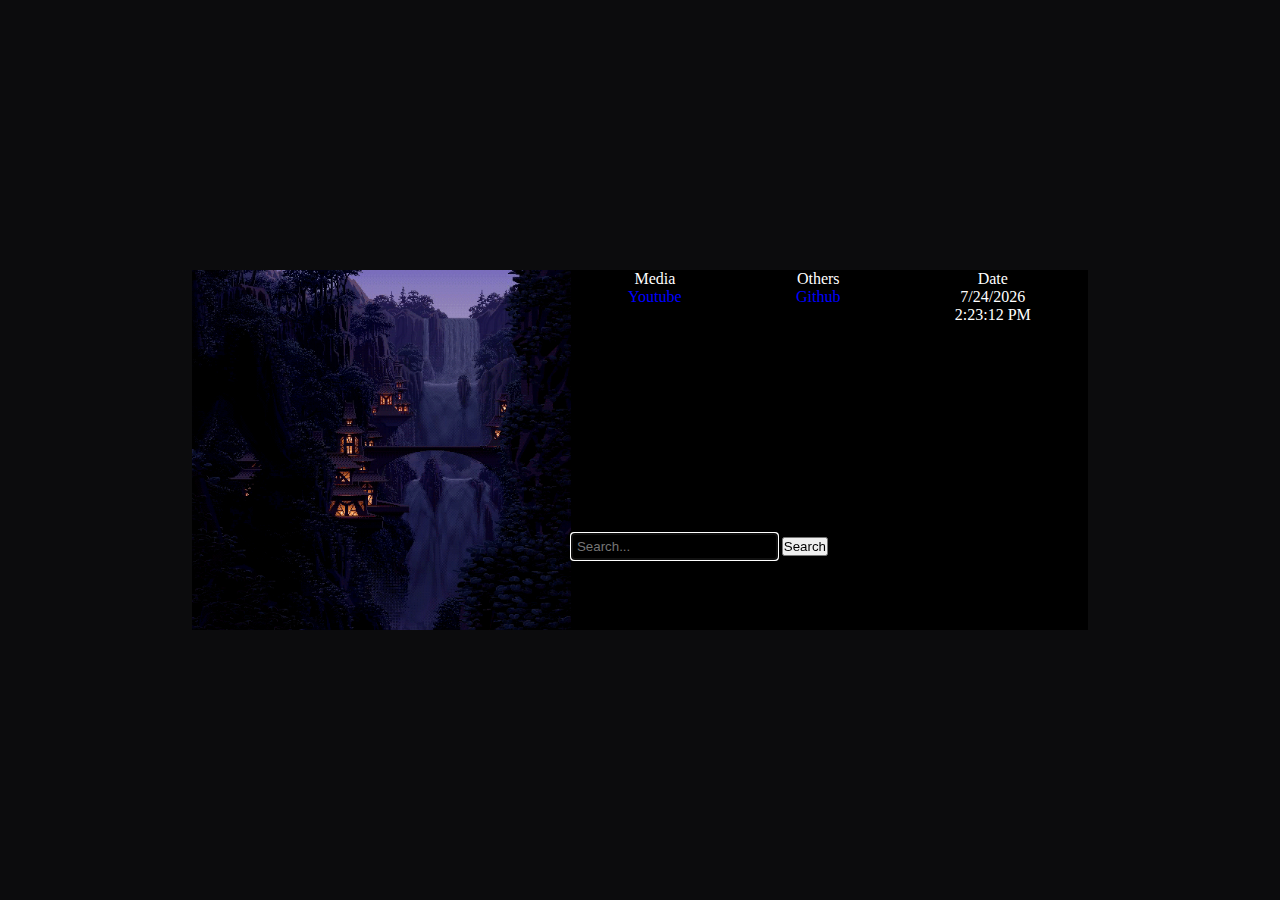
<file: index.html>
<!DOCTYPE html>
<html lang="en">
<head>
<title>Home</title>

<meta charset="UTF-8">
<meta name="viewport" content="width=device-width, initial-scale=1.0">

<link rel="stylesheet" type="text/css" href="./css/index.css">
</head>
<body onload="StartTime()">
<div id="main-content">
	<div id="navigation">
		<img src="./images/temple.gif" alt="Pumpkin Image" width="500" height="291">
		<div id="navigation-content">
			<div style="flex-direction: row; display: flex; flex-grow: 3;">
				<div class="navigation-columns">
					<p>Media</p>
					<a href="https://www.youtube.com/">Youtube</a>
				</div>
				<div class="navigation-columns">
					<p>Others</p>
					<a href="https://github.com/DominoGhost">Github</a>
				</div>
				<div class="navigation-columns">
					<p>Date</p>
					<p id="date"></p>
					<p id="time"></p>
				</div>
			</div>
			<div id="search-content">
				<input type="search" id="search-bar" placeholder="Search..." onkeydown="KeyPressed(event)" autofocus>
				<button type="button" onclick="Search()">Search</button>
			</div>
		</div>
	</div>
</div>

<script type="application/javascript" src="./js/index.js"></script>
</body>
</html>
</file>
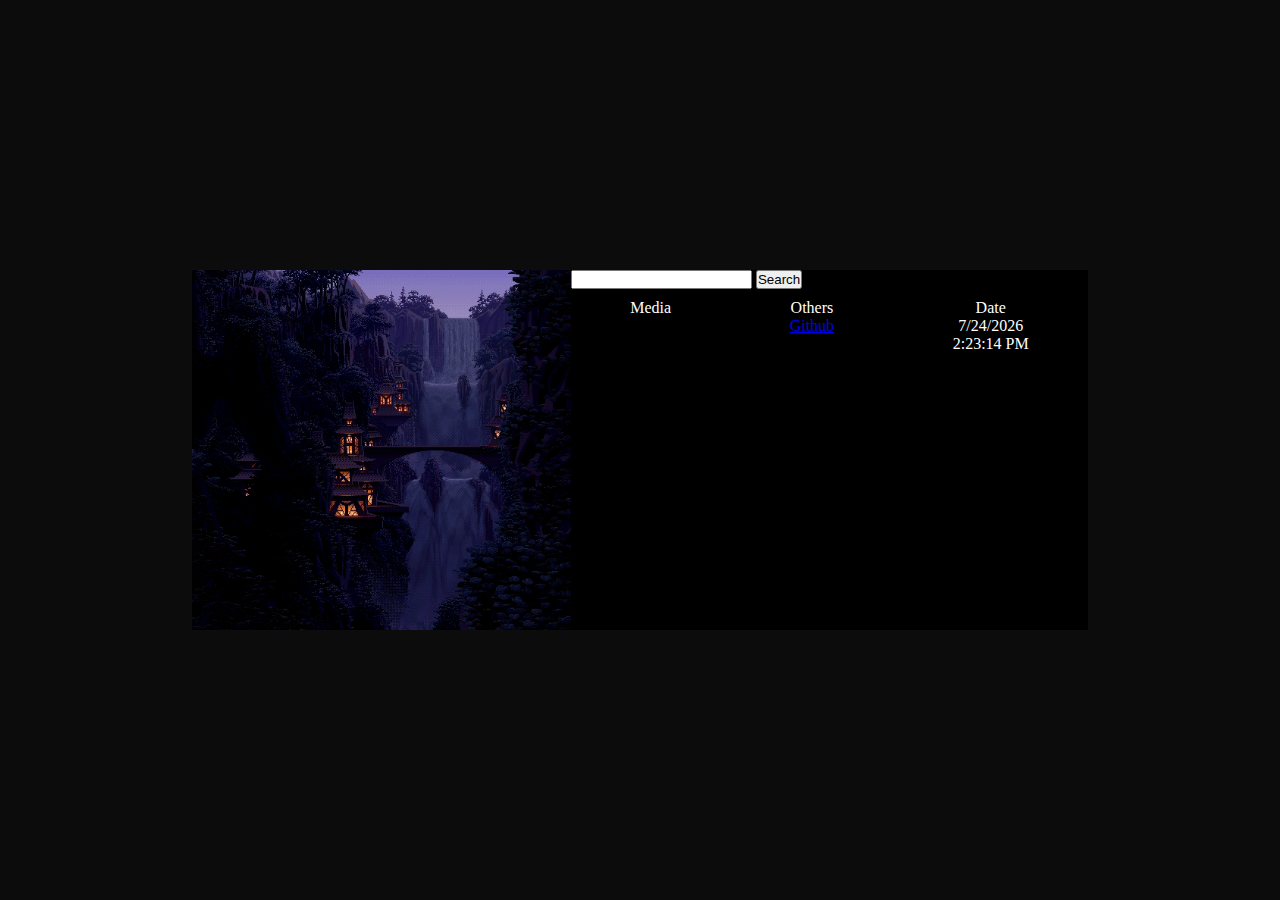
<file: Home.html>
<!DOCTYPE html>
<html lang="en">
<head>
<title>Home</title>
<meta charset="UTF-8">
<link rel="stylesheet" type="text/css" href="./css/Home.css">
<script type="application/javascript" src="./js/index.js"></script>
</head>
<body onload="StartTime()">
<div id="main-flex-container">
	<div id="navigation">
		<img src="./images/temple.gif" alt="Pumpkin Image" width="500" height="291">
		<div class="flex-container">
			<div>
				<input type="search">
				<button type="button" onclick="Search()">Search</button>
			</div>
			<div style="flex-direction: row; display: flex;">
				<div class="navigation-columns">
					<p>Media</p>
				</div>
				<div class="navigation-columns">
					<p>Others</p>
					<a href="https://github.com/alexlibe">Github</a>
				</div>
				<div class="navigation-columns">
					<p>Date</p>
					<p id="date"></p>
					<p id="time"></p>
				</div>
			</div>
		</div>
	</div>
</div>
</body>
</html>
</file>
<file: css/index.css>
body, body * {
	margin: 0;
	padding: 0;
}

html, body {
	height: 100%;
}

body {
	background-color: #0c0c0d;
}

a {
	text-decoration: none;
	color: #0000ff;
}

#main-content {
	display: flex;
	justify-content: center;
	align-items: center;
	height: 100%;
}

#navigation {
	background-color: #000000;
	width: 70%;
	height: 40%;
	color: white;
	display: flex;
}

#navigation > img {
	width: auto;
	height: 100%;
}

#navigation-content {
	display: flex;
	flex-direction: column;
	flex-grow: 1;
}

#search-bar {
	background-color: #000000;
	border-style: solid;
	border-width: 1px;
	color: #ffffff;
	padding: 5px;
	width: 40%;
	margin-left: auto;
	margin-right: auto;
}

#search-content {
	flex-grow: 1;
	justify-content: center;
	align-items: center;
}

.navigation-columns {
	flex-grow: 1;
	display: flex;
	flex-direction: column;
	align-items: center;
}
</file>
<file: css/Home.css>
body, body * {
	margin: 0;
	padding: 0;
}

html, body {
	height: 100%;
}

body {
	background-color: #0c0c0d;
}

#main-flex-container {
	display: flex;
	justify-content: center;
	align-items: center;
	height: 100%;
}

#navigation {
	background-color: #000000;
	width: 70%;
	height: 40%;
	color: white;
	display: flex;
}

#navigation > img {
	width: auto;
	height: 100%;
}

.navigation-columns {
	flex-grow: 1;
	display: flex;
	flex-direction: column;
	align-items: center;
	margin-top: 10px;
}

.flex-container {
	display: flex;
	flex-direction: column;
	flex-grow: 1;
}
</file>
